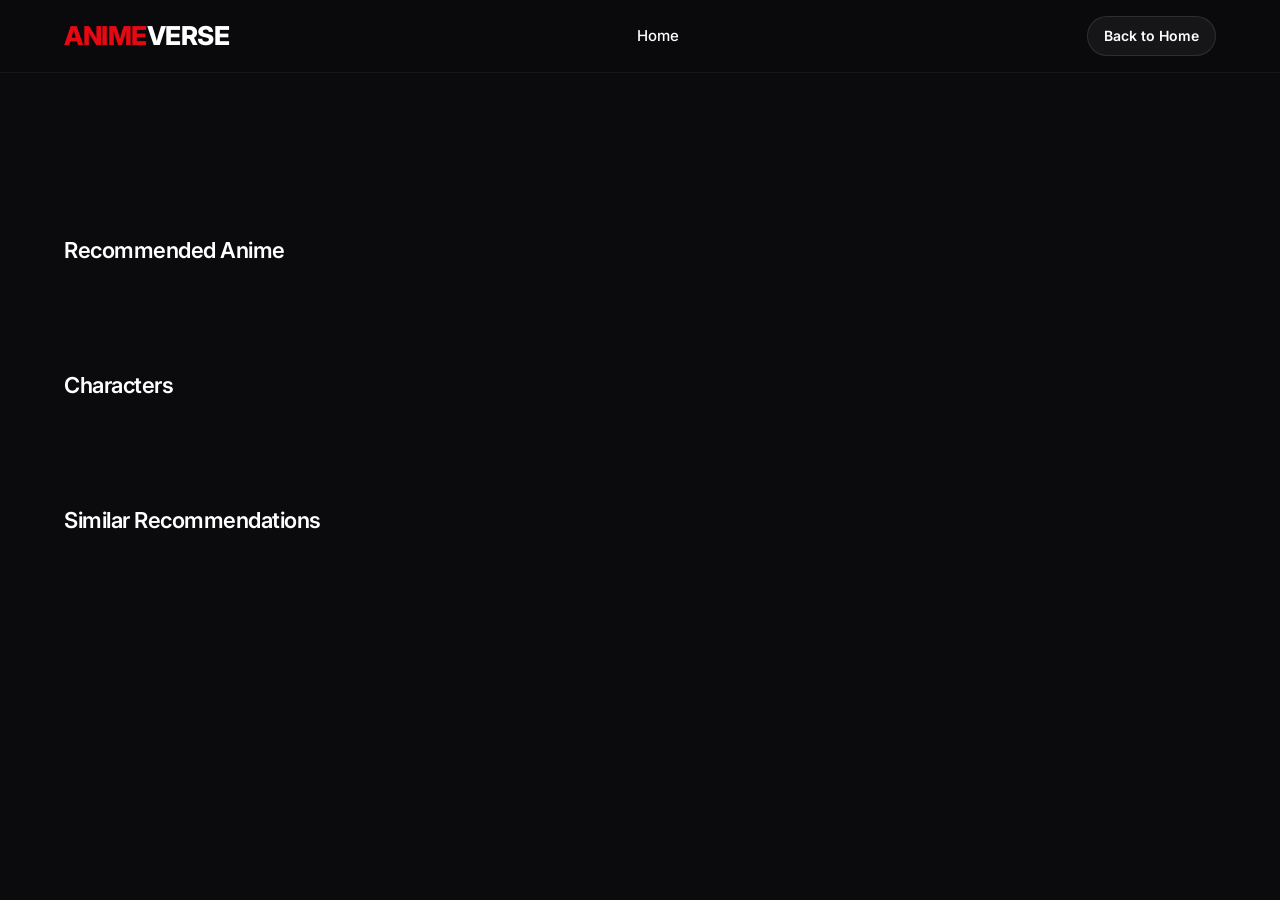
<file: anime.html>
<!DOCTYPE html>
<html lang="en">
<head>
  <meta charset="UTF-8">
  <meta name="viewport" content="width=device-width, initial-scale=1.0">
  <title>Anime Details - AnimeVerse</title>
    <link rel="icon" type="image/png" href="icon-192.png">
  <link rel="stylesheet" href="style.css">

    <!-- SEO & Open Graph Tags -->
    <meta name="description" content="AnimeVerse - The Ultimate Anime Streaming & Tracking Platform. Track, discover, and watch your favorite Anime, Movies, and TV Series.">
    <meta name="keywords" content="Anime, Streaming, Tracking, Manga, Movies, TV Series, AnimeVerse">
    <meta property="og:title" content="AnimeVerse">
    <meta property="og:description" content="The Ultimate Anime Tracking Platform.">
    <meta property="og:image" content="https://animeverse-4c635.web.app/icon-512.png">
    <meta property="og:url" content="https://animeverse-4c635.web.app">
    <meta name="twitter:card" content="summary_large_image">

</head>
<body>

<nav>
    <h1>Anime<span>Verse</span></h1>
    <ul>
        <li><a href="index.html">Home</a></li>
    </ul>
    <div class="nav-actions">
        <a href="index.html" class="btn-secondary" style="padding: 8px 16px; font-size: 14px;">Back to Home</a>
    </div>
</nav>

<div id="animeDetails" class="details-container">
    <!-- Populated by anime.js -->
</div>

<h2 class="section-title">Recommended Anime</h2>
<div id="recommendContainer" class="anime-container">
    <!-- Populated by anime.js -->
</div>

<h2 class="section-title">Characters</h2>
<div id="characterContainer" class="anime-container">
    <!-- Populated by anime.js -->
</div>

<h2 class="section-title">Similar Recommendations</h2>
<div id="recommendationContainer" class="anime-container">
    <!-- Populated by anime.js -->
</div>

<script src="anime.js"></script>
</body>
</html>
</file>
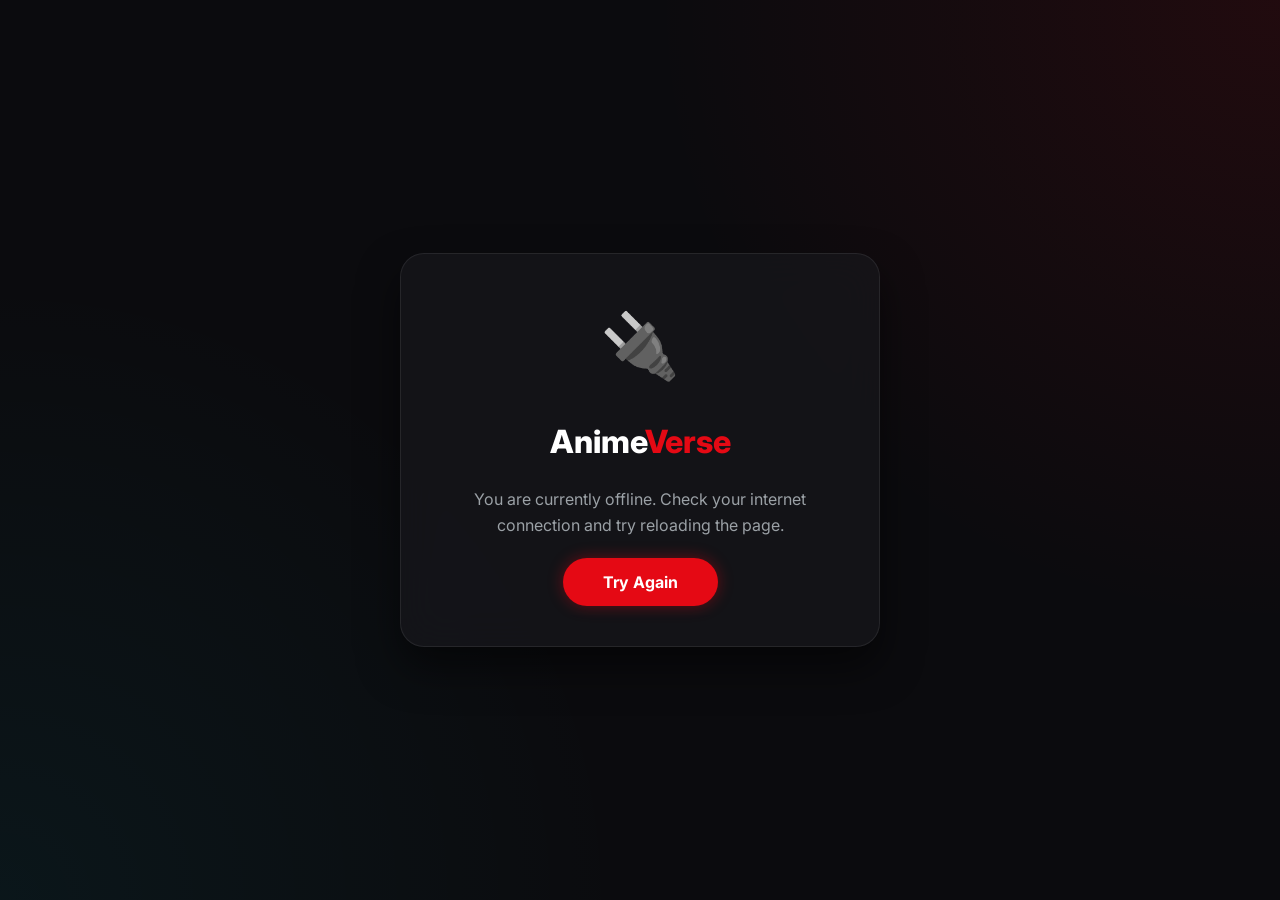
<file: offline.html>
<!DOCTYPE html>
<html lang="en">
<head>
    <meta charset="UTF-8">
    <meta name="viewport" content="width=device-width, initial-scale=1.0">
    <title>Offline - AnimeVerse</title>
    <link rel="icon" type="image/png" href="icon-192.png">
    <link rel="stylesheet" href="style.css">
    <style>
        .offline-container {
            display: flex;
            flex-direction: column;
            align-items: center;
            justify-content: center;
            min-height: 100vh;
            background: radial-gradient(circle at top right, rgba(229, 9, 20, 0.1) 0%, transparent 40%),
                        radial-gradient(circle at bottom left, rgba(0, 229, 255, 0.05) 0%, transparent 40%),
                        #0b0b0e;
            color: white;
            text-align: center;
            padding: 20px;
        }
        .offline-card {
            max-width: 480px;
            padding: 40px 30px;
            background: rgba(25, 25, 30, 0.6);
            backdrop-filter: blur(20px);
            -webkit-backdrop-filter: blur(20px);
            border-radius: 24px;
            border: 1px solid rgba(255, 255, 255, 0.08);
            box-shadow: 0 20px 40px rgba(0, 0, 0, 0.5);
            display: flex;
            flex-direction: column;
            align-items: center;
            gap: 20px;
        }
        .offline-icon {
            font-size: 64px;
            animation: float 3s ease-in-out infinite;
        }
        @keyframes float {
            0%, 100% { transform: translateY(0); }
            50% { transform: translateY(-10px); }
        }
        .offline-card h1 {
            font-size: 32px;
            font-weight: 800;
            margin: 0;
        }
        .offline-card h1 span {
            color: #e50914;
        }
        .offline-card p {
            font-size: 16px;
            color: var(--text-muted);
            line-height: 1.6;
            margin: 0;
        }
        .retry-btn {
            background: #e50914;
            color: white;
            border: none;
            padding: 14px 40px;
            border-radius: 30px;
            font-size: 16px;
            font-weight: 700;
            cursor: pointer;
            box-shadow: 0 0 15px rgba(229, 9, 20, 0.4);
            transition: var(--transition);
        }
        .retry-btn:hover {
            transform: scale(1.05);
            background: var(--accent-hover);
            box-shadow: 0 0 25px rgba(229, 9, 20, 0.6);
        }
    </style>

    <!-- SEO & Open Graph Tags -->
    <meta name="description" content="AnimeVerse - The Ultimate Anime Streaming & Tracking Platform. Track, discover, and watch your favorite Anime, Movies, and TV Series.">
    <meta name="keywords" content="Anime, Streaming, Tracking, Manga, Movies, TV Series, AnimeVerse">
    <meta property="og:title" content="AnimeVerse">
    <meta property="og:description" content="The Ultimate Anime Tracking Platform.">
    <meta property="og:image" content="https://animeverse-4c635.web.app/icon-512.png">
    <meta property="og:url" content="https://animeverse-4c635.web.app">
    <meta name="twitter:card" content="summary_large_image">

</head>
<body>

    <div class="offline-container">
        <div class="offline-card">
            <div class="offline-icon">🔌</div>
            <h1>Anime<span>Verse</span></h1>
            <p>You are currently offline. Check your internet connection and try reloading the page.</p>
            <button class="retry-btn" onclick="window.location.reload()">Try Again</button>
        </div>
    </div>

</body>
</html>
</file>
<file: style.css>
@import url('https://fonts.googleapis.com/css2?family=Inter:wght@300;400;500;600;700&display=swap');

:root {
    --bg-main: #0B0B0E;
    --bg-card: #15151A;
    --bg-nav: rgba(11, 11, 14, 0.85);

    --accent: #E50914;
    --accent-hover: #ff1c2a;
    --secondary: #00E5FF;

    --text-main: #FFFFFF;
    --text-muted: #9BA1A6;

    --radius-sm: 8px;
    --radius-md: 16px;
    --radius-lg: 24px;

    --transition: all 0.3s cubic-bezier(0.25, 0.8, 0.25, 1);
    --shadow: 0 10px 30px rgba(0, 0, 0, 0.5);
    --shadow-hover: 0 15px 40px rgba(229, 9, 20, 0.25);
}

* {
    margin: 0;
    padding: 0;
    box-sizing: border-box;
    font-family: 'Inter', sans-serif;
}

body {
    background-color: var(--bg-main);
    color: var(--text-main);
    min-height: 100vh;
    overflow-x: hidden;
    line-height: 1.6;
}

/* NAVBAR */
nav {
    position: sticky;
    top: 0;
    z-index: 100;
    background: var(--bg-nav);
    backdrop-filter: blur(20px);
    -webkit-backdrop-filter: blur(20px);
    padding: 15px 5%;
    display: flex;
    justify-content: space-between;
    align-items: center;
    border-bottom: 1px solid rgba(255, 255, 255, 0.05);
}

nav h1 {
    color: var(--accent);
    font-size: 26px;
    font-weight: 800;
    letter-spacing: -0.5px;
    text-transform: uppercase;
    cursor: pointer;
    transition: var(--transition);
}

nav h1 span {
    color: var(--text-main);
}

nav ul {
    display: flex;
    list-style: none;
    gap: 30px;
}

nav li,
nav a {
    color: var(--text-muted);
    font-weight: 500;
    cursor: pointer;
    transition: var(--transition);
    text-decoration: none;
    font-size: 15px;
}

nav li:hover,
nav a:hover {
    color: var(--text-main);
}

/* SEARCH & MIC */
.nav-actions {
    display: flex;
    align-items: center;
    gap: 20px;
}

.search-box {
    position: relative;
    display: flex;
    align-items: center;
    gap: 10px;
}

#search {
    padding: 10px 20px;
    width: 250px;
    border: 1px solid rgba(255, 255, 255, 0.1);
    border-radius: 30px;
    background: rgba(255, 255, 255, 0.03);
    color: var(--text-main);
    outline: none;
    transition: var(--transition);
    font-size: 14px;
}

#search:focus {
    background: rgba(255, 255, 255, 0.08);
    border-color: var(--text-muted);
    width: 300px;
}

#voiceBtn {
    background: rgba(255, 255, 255, 0.05);
    border: none;
    color: white;
    width: 40px;
    height: 40px;
    border-radius: 50%;
    cursor: pointer;
    transition: var(--transition);
    display: flex;
    align-items: center;
    justify-content: center;
    font-size: 16px;
}

#voiceBtn:hover {
    background: var(--accent);
    box-shadow: 0 0 15px rgba(229, 9, 20, 0.5);
}

/* SEARCH RESULTS */
.search-results {
    position: absolute;
    top: 50px;
    left: 0;
    width: 100%;
    background: var(--bg-card);
    border-radius: var(--radius-md);
    border: 1px solid rgba(255, 255, 255, 0.05);
    overflow: hidden;
    z-index: 1000;
    box-shadow: var(--shadow);
}

.search-item {
    padding: 10px 15px;
    display: flex;
    align-items: center;
    gap: 15px;
    cursor: pointer;
    transition: background 0.2s;
    border-bottom: 1px solid rgba(255, 255, 255, 0.02);
}

.search-item:hover {
    background: rgba(255, 255, 255, 0.05);
}

.search-item img {
    width: 40px;
    height: 55px;
    object-fit: cover;
    border-radius: var(--radius-sm);
}

.search-item p {
    font-size: 14px;
    font-weight: 500;
    color: var(--text-main);
}

/* HERO BANNER */
.banner {
    height: 70vh;
    min-height: 500px;
    background-size: cover;
    background-position: center;
    position: relative;
    display: flex;
    align-items: flex-end;
    padding: 60px 5%;
    transition: opacity 0.5s ease-in-out, background-image 0.5s ease-in-out;
}

.banner.fading {
    opacity: 0;
}

.banner::before {
    content: '';
    position: absolute;
    top: 0;
    left: 0;
    right: 0;
    bottom: 0;
    background: linear-gradient(0deg, var(--bg-main) 0%, rgba(11, 11, 14, 0.3) 50%, rgba(11, 11, 14, 0.7) 100%);
    z-index: 2;
}

.banner-overlay {
    position: relative;
    z-index: 10;
    max-width: 800px;
    animation: fadeUp 1s ease;
    transition: opacity 0.5s ease-in-out, transform 0.5s ease-in-out;
}

.banner.fading .banner-overlay {
    opacity: 0;
    transform: translateY(15px);
}

.banner-overlay h2 {
    font-size: 56px;
    font-weight: 800;
    margin-bottom: 15px;
    line-height: 1.1;
    letter-spacing: -1px;
    text-shadow: 2px 2px 10px rgba(0, 0, 0, 0.8);
}

.banner-overlay p {
    color: var(--text-muted);
    font-size: 16px;
    line-height: 1.6;
    margin-bottom: 30px;
    text-shadow: 1px 1px 5px rgba(0, 0, 0, 0.8);
    display: -webkit-box;
    -webkit-line-clamp: 3;
    line-clamp: 3;
    -webkit-box-orient: vertical;
    overflow: hidden;
}

.banner-buttons {
    display: flex;
    gap: 15px;
    flex-wrap: wrap;
}

/* CLEAN NETFLIX STYLE LAYOUT */

.page-layout{
    width:100%;
    padding:0;
    margin:0;
}

.sidebar{
    display:none;
}

.main-content{
    width:100%;
    padding:0;
}

.main-content .section-title {
    padding-left: 0;
    padding-right: 0;
}

.main-content .anime-container {
    padding-left: 0;
    padding-right: 0;
}

.cast-section {
    padding: 20px;
}

.cast-grid {
    display: flex;
    gap: 15px;
    overflow-x: auto;
    padding: 10px 0;
}

.cast-card {
    background: #1e1e1e;
    padding: 12px;
    border-radius: 8px;
    min-width: 150px;
    text-align: center;
}

.cast-card img {
    width: 120px;
    height: 120px;
    object-fit: cover;
    border-radius: 50%;
}

.cast-card h4 {
    margin-top: 8px;
}

.cast-card p {
    opacity: 0.8;
    font-size: 14px;
}

#animeCharacters {
    display: flex;
    gap: 15px;
    overflow-x: auto;
    padding: 10px;
}

.character-card {
    min-width: 180px;
    text-align: center;
}

.character-card img {
    width: 120px;
    height: 170px;
    object-fit: cover;
    border-radius: 10px;
}

.similar-section {
    margin-top: 30px;
}

#similarContainer {
    display: flex;
    gap: 15px;
    overflow-x: auto;
    padding: 10px;
}

/* SIDEBAR STYLES */
.sidebar-section {
    background: var(--bg-card);
    border-radius: var(--radius-md);
    padding: 20px;
    border: 1px solid rgba(255, 255, 255, 0.03);
}

.sidebar-title {
    font-size: 16px;
    font-weight: 700;
    margin-bottom: 15px;
    color: var(--text-main);
    border-bottom: 1px solid rgba(255, 255, 255, 0.05);
    padding-bottom: 10px;
}

.sidebar-list {
    display: flex;
    flex-direction: column;
    gap: 15px;
}

.sidebar-item {
    display: flex;
    gap: 12px;
    align-items: center;
    cursor: pointer;
    transition: var(--transition);
    padding: 8px;
    border-radius: var(--radius-sm);
    background: rgba(255, 255, 255, 0.01);
    border: 1px solid rgba(255, 255, 255, 0.02);
}

.sidebar-item:hover {
    background: rgba(255, 255, 255, 0.05);
    transform: translateX(5px);
    border-color: rgba(255, 255, 255, 0.1);
}

.sidebar-item img {
    width: 50px;
    height: 70px;
    object-fit: cover;
    border-radius: 6px;
}

.sidebar-item-info {
    flex: 1;
    display: flex;
    flex-direction: column;
    gap: 4px;
}

.sidebar-item-info h4 {
    font-size: 13px;
    font-weight: 600;
    color: var(--text-main);
    display: -webkit-box;
    -webkit-line-clamp: 2;
    line-clamp: 2;
    -webkit-box-orient: vertical;
    overflow: hidden;
}

/* SECTION TITLES */
h2.section-title {
    padding: 40px 5% 20px;
    font-size: 22px;
    font-weight: 600;
    color: var(--text-main);
    letter-spacing: -0.5px;
}

/* ANIME CARDS GRID */
.anime-container {
    display: grid;
    grid-template-columns: repeat(auto-fill, minmax(220px, 1fr));
    gap: 25px;
    padding: 0 5% 40px;
}

.card {
    background: var(--bg-card);
    border-radius: var(--radius-md);
    overflow: hidden;
    cursor: pointer;
    transition: var(--transition);
    border: 1px solid rgba(255, 255, 255, 0.03);
    position: relative;
}

.card:hover {
    transform: translateY(-8px);
    box-shadow: var(--shadow-hover);
    border-color: rgba(229, 9, 20, 0.2);
}

.card img {
    width: 100%;
    aspect-ratio: 2 / 3;
    height: auto;
    object-fit: cover;
    transition: var(--transition);
}

.card:hover img {
    transform: scale(1.05);
}

.card-content {
    padding: 16px;
    background: var(--bg-card);
    position: relative;
    z-index: 2;
}

.card-content h3 {
    font-size: 15px;
    font-weight: 600;
    margin-bottom: 6px;
    white-space: nowrap;
    overflow: hidden;
    text-overflow: ellipsis;
}

.card-meta {
    display: flex;
    justify-content: space-between;
    align-items: center;
}

.rating {
    color: #ffc107;
    font-size: 13px;
    font-weight: 600;
    display: flex;
    align-items: center;
    gap: 4px;
}

/* BUTTONS */
.btn-primary {
    background: var(--accent);
    color: white;
    border: none;
    padding: 12px 28px;
    font-size: 15px;
    font-weight: 600;
    border-radius: 30px;
    cursor: pointer;
    transition: var(--transition);
    text-decoration: none;
    display: inline-flex;
    align-items: center;
    justify-content: center;
    gap: 8px;
}

.btn-primary:hover {
    background: var(--accent-hover);
    box-shadow: 0 5px 20px rgba(229, 9, 20, 0.4);
    transform: translateY(-2px);
}

.btn-secondary {
    background: rgba(255, 255, 255, 0.05);
    color: white;
    border: 1px solid rgba(255, 255, 255, 0.1);
    padding: 12px 28px;
    font-size: 15px;
    font-weight: 600;
    border-radius: 30px;
    cursor: pointer;
    transition: var(--transition);
    text-decoration: none;
    display: inline-flex;
    align-items: center;
    justify-content: center;
    gap: 8px;
}

.btn-secondary:hover {
    background: rgba(255, 255, 255, 0.1);
    transform: translateY(-2px);
}

.center-container {
    text-align: center;
    padding: 20px 5% 60px;
}

/* LOGIN BOX */
.login-container {
    min-height: calc(100vh - 80px);
    display: flex;
    align-items: center;
    justify-content: center;
    background: linear-gradient(rgba(11, 11, 14, 0.45), rgba(11, 11, 14, 0.65)), url('login-bg.jpg') no-repeat center center/cover;
}

.login-box {
    width: 100%;
    max-width: 420px;
    padding: 40px;
    background: rgba(25, 25, 30, 0.6);
    backdrop-filter: blur(20px);
    -webkit-backdrop-filter: blur(20px);
    border: 1px solid rgba(255, 255, 255, 0.05);
    border-radius: var(--radius-lg);
    box-shadow: 0 20px 40px rgba(0, 0, 0, 0.6);
    display: flex;
    flex-direction: column;
    gap: 20px;
    animation: fadeUp 0.6s ease;
}

.login-box h1 {
    text-align: center;
    color: var(--accent);
    font-size: 32px;
    font-weight: 800;
    margin-bottom: 10px;
}

.login-box h1 span {
    color: var(--text-main);
}

.login-box input {
    padding: 16px;
    background: rgba(0, 0, 0, 0.4);
    border: 1px solid rgba(255, 255, 255, 0.08);
    border-radius: var(--radius-sm);
    color: white;
    font-size: 15px;
    outline: none;
    transition: var(--transition);
}

.login-box input:focus {
    border-color: var(--accent);
    box-shadow: inset 0 0 0 1px var(--accent);
}

.login-btn-group {
    display: flex;
    flex-direction: column;
    gap: 12px;
    margin-top: 10px;
}

.login-box button {
    width: 100%;
}

/* ANIME DETAILS PAGE */
.details-container {
    padding: 60px 5%;
}

.details-hero {
    display: flex;
    gap: 50px;
    background: var(--bg-card);
    padding: 40px;
    border-radius: var(--radius-lg);
    border: 1px solid rgba(255, 255, 255, 0.03);
    box-shadow: var(--shadow);
    align-items: flex-start;
}

.details-hero img {
    width: 320px;
    border-radius: var(--radius-md);
    box-shadow: 0 15px 35px rgba(0, 0, 0, 0.6);
    object-fit: cover;
    flex-shrink: 0;
}

.details-info {
    flex: 1;
    display: flex;
    flex-direction: column;
    gap: 20px;
}

.details-info h1 {
    font-size: 42px;
    font-weight: 800;
    line-height: 1.1;
    letter-spacing: -1px;
}

.details-meta {
    display: flex;
    gap: 15px;
    align-items: center;
    flex-wrap: wrap;
}

.badge {
    background: rgba(255, 255, 255, 0.05);
    padding: 6px 14px;
    border-radius: 30px;
    font-size: 13px;
    font-weight: 600;
    border: 1px solid rgba(255, 255, 255, 0.05);
}

.badge.score {
    background: rgba(255, 193, 7, 0.1);
    color: #ffc107;
    border-color: rgba(255, 193, 7, 0.2);
}

.badge.status {
    background: rgba(0, 229, 255, 0.1);
    color: var(--secondary);
    border-color: rgba(0, 229, 255, 0.2);
}

.details-info p.synopsis {
    color: var(--text-muted);
    line-height: 1.8;
    font-size: 15px;
}

.details-actions {
    display: flex;
    gap: 15px;
    margin-top: 10px;
}

/* WATCH PAGE */
.watch-container {
    padding: 40px 5%;
    max-width: 1400px;
    margin: 0 auto;
}

.player-wrapper {
    width: 95%;
    max-width: 1400px;
    height: 75vh;
    margin: 40px auto;
    border-radius: 24px;
    overflow: hidden;
    background: #000;
    box-shadow: 0 0 40px rgba(229, 9, 20, 0.25);
    border: 1px solid rgba(255, 255, 255, 0.08);
}

.player-wrapper iframe {
    width: 100%;
    height: 100%;
    border: none;
}

.episode-section-title {
    font-size: 20px;
    margin-bottom: 20px;
    font-weight: 600;
}

.episode-grid {
    display: grid;
    grid-template-columns: repeat(auto-fill, minmax(130px, 1fr));
    gap: 15px;
    background: var(--bg-card);
    padding: 30px;
    border-radius: var(--radius-md);
    border: 1px solid rgba(255, 255, 255, 0.03);
}

.episode-btn {
    background: rgba(255, 255, 255, 0.03);
    color: var(--text-muted);
    border: 1px solid rgba(255, 255, 255, 0.08);
    padding: 14px;
    border-radius: var(--radius-sm);
    cursor: pointer;
    font-weight: 500;
    font-size: 14px;
    transition: var(--transition);
}

.episode-btn:hover,
.episode-btn.active {
    background: var(--accent);
    color: white;
    border-color: var(--accent);
    box-shadow: 0 5px 15px rgba(229, 9, 20, 0.3);
    transform: translateY(-2px);
}

.episodes-section {
    margin-top: 30px;
}

.episode-card {
    background: #161616;
    margin: 10px 0;
    padding: 15px;
    border-radius: 10px;
    cursor: pointer;
}

.episode-card:hover {
    transform: translateY(-2px);
}

/* ANIMATIONS */
@keyframes fadeUp {
    from {
        opacity: 0;
        transform: translateY(30px);
    }

    to {
        opacity: 1;
        transform: translateY(0);
    }
}

/* RESPONSIVE DESIGN */
@media (max-width: 1024px) {
    .banner-overlay h2 {
        font-size: 48px;
    }

    .page-layout {
        flex-direction: column-reverse;
    }

    .sidebar {
        width: 100%;
        position: static;
        flex-direction: row;
        flex-wrap: wrap;
    }

    .sidebar-section {
        flex: 1;
        min-width: 300px;
        margin-top: 0 !important;
    }
}

@media (max-width: 768px) {
    nav {
        flex-direction: column;
        gap: 20px;
        padding: 20px;
    }

    nav ul {
        width: 100%;
        justify-content: center;
        gap: 20px;
    }

    .nav-actions {
        width: 100%;
        justify-content: center;
    }

    #search {
        width: 100%;
    }

    #search:focus {
        width: 100%;
    }

    .banner {
        padding: 40px 5%;
        height: 60vh;
    }

    .banner-overlay h2 {
        font-size: 36px;
    }

    .details-hero {
        flex-direction: column;
        align-items: center;
        text-align: center;
        padding: 30px 20px;
    }

    .details-meta {
        justify-content: center;
    }

    .details-actions {
        justify-content: center;
        flex-direction: column;
    }

    .details-actions button {
        width: 100%;
    }

    .anime-container {
        grid-template-columns: repeat(auto-fill, minmax(160px, 1fr));
        gap: 15px;
    }

    .card img {
        height: 240px;
    }
}

/* ========================================= */
/* FUTURISTIC ANTI-GRAVITY CHATBOT UI        */
/* ========================================= */

.chat-overlay {
    position: fixed;
    top: 0;
    left: 0;
    width: 100vw;
    height: 100vh;
    background: rgba(0, 0, 0, 0.4);
    backdrop-filter: blur(8px);
    -webkit-backdrop-filter: blur(8px);
    z-index: 998;
    opacity: 1;
    transition: opacity 0.4s ease;
}

.chat-overlay.hidden {
    opacity: 0;
    pointer-events: none;
}

.chat-toggle {
    position: fixed;
    bottom: 30px;
    right: 30px;
    width: 65px;
    height: 65px;
    background: linear-gradient(135deg, #ff0055, #e50914);
    color: white;
    display: flex;
    align-items: center;
    justify-content: center;
    border-radius: 50%;
    cursor: pointer;
    box-shadow: 0 0 20px rgba(229, 9, 20, 0.5), inset 0 0 10px rgba(255, 255, 255, 0.2);
    z-index: 1000;
    transition: all 0.3s cubic-bezier(0.25, 0.8, 0.25, 1);
    animation: floating 3s ease-in-out infinite;
}

/* No-trailer placeholder */
.no-trailer {

    width: 100%;

    height: 100%;

    display: flex;

    flex-direction: column;

    justify-content: center;

    align-items: center;

    background: #111;

    color: white;

    text-align: center;

}

.no-trailer h2 {

    font-size: 40px;

    margin-bottom: 10px;

}

.no-trailer p {

    color: #aaa;

    font-size: 18px;

}

.chat-toggle:hover {
    transform: scale(1.1);
    box-shadow: 0 0 30px rgba(229, 9, 20, 0.8), inset 0 0 15px rgba(255, 255, 255, 0.4);
    animation-play-state: paused;
}

@keyframes floating {
    0% {
        transform: translateY(0px);
    }

    50% {
        transform: translateY(-10px);
    }

    100% {
        transform: translateY(0px);
    }
}

.chatbot {
    position: fixed;
    bottom: 110px;
    right: 30px;
    width: 350px;
    height: 500px;
    background: rgba(15, 15, 20, 0.7);
    backdrop-filter: blur(20px);
    -webkit-backdrop-filter: blur(20px);
    border: 1px solid rgba(255, 255, 255, 0.1);
    border-radius: 24px;
    overflow: hidden;
    box-shadow: 0 15px 35px rgba(0, 0, 0, 0.5), 0 0 20px rgba(229, 9, 20, 0.2);
    display: flex;
    flex-direction: column;
    z-index: 1000;
    opacity: 1;
    transform: scale(1) translateY(0);
    transform-origin: bottom right;
    transition: all 0.4s cubic-bezier(0.175, 0.885, 0.32, 1.275);
}

.chatbot.hidden {
    opacity: 0;
    transform: scale(0.8) translateY(20px);
    pointer-events: none;
}

.chat-header {
    background: rgba(0, 0, 0, 0.4);
    border-bottom: 1px solid rgba(255, 255, 255, 0.05);
    color: white;
    padding: 16px 20px;
    display: flex;
    justify-content: space-between;
    align-items: center;
    font-weight: 600;
    font-size: 16px;
    letter-spacing: 0.5px;
}

.chat-header-info {
    display: flex;
    align-items: center;
    gap: 8px;
}

.status-dot {
    width: 8px;
    height: 8px;
    background: #00ff88;
    border-radius: 50%;
    box-shadow: 0 0 8px #00ff88;
    animation: pulse 2s infinite;
}

@keyframes pulse {
    0% {
        box-shadow: 0 0 0 0 rgba(0, 255, 136, 0.7);
    }

    70% {
        box-shadow: 0 0 0 6px rgba(0, 255, 136, 0);
    }

    100% {
        box-shadow: 0 0 0 0 rgba(0, 255, 136, 0);
    }
}

.close-icon {
    cursor: pointer;
    opacity: 0.7;
    transition: 0.2s;
    display: flex;
    align-items: center;
}

.close-icon:hover {
    opacity: 1;
    color: #ff4757;
    transform: rotate(90deg);
}

.chat-box {
    flex: 1;
    overflow-y: auto;
    padding: 20px;
    display: flex;
    flex-direction: column;
    gap: 15px;
    scroll-behavior: smooth;
}

.chat-box::-webkit-scrollbar {
    width: 6px;
}

.chat-box::-webkit-scrollbar-thumb {
    background: rgba(255, 255, 255, 0.1);
    border-radius: 10px;
}

.message {
    max-width: 80%;
    padding: 12px 16px;
    font-size: 14px;
    line-height: 1.5;
    animation: fadeInMsg 0.3s ease-out forwards;
    opacity: 0;
    transform: translateY(10px);
}

@keyframes fadeInMsg {
    to {
        opacity: 1;
        transform: translateY(0);
    }
}

.ai-message {
    background: rgba(40, 40, 45, 0.8);
    color: #f1f1f1;
    border-radius: 18px 18px 18px 4px;
    align-self: flex-start;
    border: 1px solid rgba(255, 255, 255, 0.05);
}

.user-message {
    background: linear-gradient(135deg, #e50914, #b20710);
    color: white;
    border-radius: 18px 18px 4px 18px;
    align-self: flex-end;
    box-shadow: 0 4px 15px rgba(229, 9, 20, 0.3);
}

.chat-input-area {
    display: flex;
    padding: 15px;
    background: rgba(0, 0, 0, 0.3);
    border-top: 1px solid rgba(255, 255, 255, 0.05);
    gap: 10px;
    align-items: center;
}

#chatInput {
    flex: 1;
    padding: 12px 16px;
    border: none;
    background: rgba(255, 255, 255, 0.05);
    color: white;
    border-radius: 20px;
    font-size: 14px;
    outline: none;
    transition: 0.3s;
}

#chatInput:focus {
    background: rgba(255, 255, 255, 0.1);
    box-shadow: inset 0 0 5px rgba(255, 255, 255, 0.1);
}

#chatInput::placeholder {
    color: rgba(255, 255, 255, 0.4);
}

.chat-btn {
    background: transparent;
    color: #e50914;
    border: none;
    cursor: pointer;
    display: flex;
    align-items: center;
    justify-content: center;
    padding: 10px;
    border-radius: 50%;
    transition: 0.3s;
}

.chat-btn:hover {
    background: rgba(229, 9, 20, 0.2);
    transform: scale(1.1) rotate(-10deg);
}

.typing-indicator {
    display: flex;
    gap: 5px;
    padding: 15px 20px;
    background: rgba(40, 40, 45, 0.8);
    border-radius: 18px 18px 18px 4px;
    align-self: flex-start;
    width: fit-content;
}

.typing-dot {
    width: 6px;
    height: 6px;
    background: #bbb;
    border-radius: 50%;
    animation: typingBounce 1.4s infinite ease-in-out both;
}

.typing-dot:nth-child(1) {
    animation-delay: -0.32s;
}

.typing-dot:nth-child(2) {
    animation-delay: -0.16s;
}

@keyframes typingBounce {

    0%,
    80%,
    100% {
        transform: scale(0);
    }

    40% {
        transform: scale(1);
    }
}

@media (max-width: 480px) {
    .chatbot {
        width: calc(100vw - 40px);
        right: 20px;
        bottom: 100px;
        height: 60vh;
    }
}
html{

    scroll-behavior:smooth;
}
nav ul li a{

    text-decoration:none;

    color:white;

    transition:0.3s;
}

nav ul li a:hover{

    color:#e50914;
}

.back-link {
    position: fixed;
    top: 20px;
    left: 20px;
    z-index: 999;
    background: var(--accent);
    color: white;
    text-decoration: none;
    padding: 10px 14px;
    border-radius: 10px;
    font-size: 15px;
    font-weight: 700;
    cursor: pointer;
    transition: transform 0.2s, background 0.2s;
    box-shadow: 0 0 15px rgba(229,9,20,0.5);
}

.back-link:hover {
    transform: scale(1.05);
    background: var(--accent-hover);
}

.info-section {

    width: 95%;

    max-width: 1400px;

    margin: 40px auto;

    display: flex;

    gap: 40px;

    color: white;

}

.info-left img {

    width: 280px;

    border-radius: 20px;

    box-shadow:
    0 0 30px rgba(0,0,0,0.5);

}

.info-right {

    flex: 1;

}

.info-right h1 {

    font-size: 52px;

    margin-bottom: 20px;

}

.meta-row {

    display: flex;

    gap: 20px;

    margin-bottom: 20px;

    color: #bbb;

    font-size: 18px;

}

#detailsDescription {

    line-height: 1.8;

    color: #ddd;

    font-size: 17px;

    margin-bottom: 25px;

}

.genres {

    display: flex;

    flex-wrap: wrap;

    gap: 10px;

    margin-bottom: 30px;

}

.genres span {

    background: #1f1f1f;

    padding: 8px 18px;

    border-radius: 30px;

    font-size: 14px;

}

.cast-section h3 {

    margin-bottom: 15px;

}

.cast-grid {

    display: flex;

    gap: 15px;

    flex-wrap: wrap;

}

.cast-card, .character-card {

    background: #181818;

    padding: 12px;

    border-radius: 16px;

    width: 140px;

    text-align: center;
    
    transition: var(--transition);

}

.cast-card:hover, .character-card:hover {
    transform: translateY(-5px);
    box-shadow: 0 5px 15px rgba(0, 0, 0, 0.4);
}

.cast-card img, .character-card img {

    width: 100%;

    height: 170px;

    object-fit: cover;

    border-radius: 12px;

    margin-bottom: 10px;

}

.cast-card p, .character-card p {

    font-size: 14px;

}
.cast-card p:first-child, .character-card h4 {

    font-weight: 600;

    color: white;

}
.character-card p {
    font-size: 12px;
    color: var(--text-muted);
}
.character-card small {
    font-size: 11px;
    color: var(--text-muted);
    opacity: 0.8;
}

/* Action buttons in details info section */
.action-buttons{
    display:flex;
    gap:15px;
    margin-top:25px;
}

.play-btn{
    background:#e50914;
    color:white;
    border:none;
    padding:14px 30px;
    border-radius:30px;
    cursor:pointer;
    font-weight:bold;
}

.episode-btn{
    background:#222;
    color:white;
    border:none;
    padding:14px 30px;
    border-radius:30px;
    cursor:pointer;
}

/* PROFILE DROPDOWN */
.profile-dropdown {
    position: relative;
    cursor: pointer;
    display: flex;
    align-items: center;
}

.nav-avatar {
    width: 40px;
    height: 40px;
    border-radius: 50%;
    object-fit: cover;
    border: 2px solid transparent;
    transition: var(--transition);
}

.profile-dropdown:hover .nav-avatar {
    border-color: var(--accent);
}

.dropdown-menu {
    position: absolute;
    top: 55px;
    right: 0;
    width: 180px;
    background: var(--bg-card);
    border: 1px solid rgba(255, 255, 255, 0.05);
    border-radius: var(--radius-sm);
    box-shadow: 0 10px 30px rgba(0, 0, 0, 0.5);
    display: flex;
    flex-direction: column;
    padding: 10px;
    z-index: 1000;
    transition: opacity 0.2s, transform 0.2s;
    transform-origin: top right;
}

.dropdown-menu.hidden {
    opacity: 0;
    transform: scale(0.95);
    pointer-events: none;
}

.dropdown-menu a {
    color: var(--text-main);
    padding: 10px 15px;
    text-decoration: none;
    font-size: 14px;
    font-weight: 500;
    border-radius: 4px;
    transition: var(--transition);
}

.dropdown-menu a:hover {
    background: rgba(255, 255, 255, 0.05);
    color: var(--accent);
}

.dropdown-menu .divider {
    height: 1px;
    background: rgba(255, 255, 255, 0.05);
    margin: 8px 0;
}

/* UTILITY */
.hidden { display: none !important; }

/* TYPE BADGE on cards */
.type-badge {
    display: inline-block;
    font-size: 10px;
    font-weight: 700;
    letter-spacing: 0.8px;
    text-transform: uppercase;
    background: var(--accent);
    color: #fff;
    border-radius: 4px;
    padding: 2px 7px;
    margin-left: 6px;
    vertical-align: middle;
}

/* LAZY LOAD — blur-in effect */
img[loading="lazy"] {
    transition: filter 0.4s ease;
}
img[loading="lazy"].loaded,
img[loading="lazy"]:not([src=""]) {
    filter: none;
}

/* Ensure all card images maintain consistent aspect ratio */
.card img {
    width: 100%;
    aspect-ratio: 2 / 3;
    object-fit: cover;
    display: block;
    background: var(--bg-card);
}

/* SKELETON LOADER */
.skeleton {
    background: linear-gradient(90deg, #1a1a22 25%, #22222e 50%, #1a1a22 75%);
    background-size: 200% 100%;
    animation: skeleton-wave 1.5s infinite;
    border-radius: var(--radius-sm);
}

@keyframes skeleton-wave {
    0%   { background-position: 200% 0; }
    100% { background-position: -200% 0; }
}

/* RECOMMENDATION section titles */
#recommendedGenreLabel,
#becauseLabel,
#trendingGenreLabel {
    color: var(--text-muted);
    font-weight: 400;
}

/* PREMIUM BACK LINK STYLING */
.back-link {
    display: inline-flex;
    align-items: center;
    gap: 8px;
    color: var(--text-muted);
    text-decoration: none;
    font-weight: 600;
    font-size: 15px;
    transition: var(--transition);
    background: rgba(255, 255, 255, 0.05);
    padding: 10px 20px;
    border-radius: 30px;
    border: 1px solid rgba(255, 255, 255, 0.08);
    cursor: pointer;
    margin: 20px 0 0 5%;
}

.back-link:hover {
    color: var(--text-main);
    background: rgba(255, 255, 255, 0.1);
    transform: translateX(-3px);
    box-shadow: 0 5px 15px rgba(0, 0, 0, 0.2);
}

/* EPISODES SECTION & SEASON SELECT */
.episodes-header-row {
    display: flex;
    justify-content: space-between;
    align-items: center;
    margin-bottom: 24px;
    border-bottom: 1px solid rgba(255, 255, 255, 0.05);
    padding-bottom: 12px;
}

.season-select {
    background: var(--bg-card);
    color: var(--text-main);
    border: 1px solid rgba(255, 255, 255, 0.1);
    padding: 10px 20px;
    border-radius: 30px;
    font-size: 14px;
    font-weight: 600;
    outline: none;
    cursor: pointer;
    transition: var(--transition);
    appearance: none;
    -webkit-appearance: none;
    background-image: url("data:image/svg+xml;utf8,<svg fill='white' height='24' viewBox='0 0 24 24' width='24' xmlns='http://www.w3.org/2000/svg'><path d='M7 10l5 5 5-5z'/><path d='M0 0h24v24H0z' fill='none'/></svg>");
    background-repeat: no-repeat;
    background-position: right 12px center;
    padding-right: 36px;
}

.season-select:hover {
    border-color: var(--accent);
    box-shadow: 0 0 15px rgba(229, 9, 20, 0.2);
}

.season-select option {
    background: var(--bg-main);
    color: var(--text-main);
}

/* PREMIUM EPISODE CARD */
.episodes-section {
    padding: 40px 5%;
}

.episode-card {
    display: flex;
    justify-content: space-between;
    align-items: center;
    background: var(--bg-card);
    border: 1px solid rgba(255, 255, 255, 0.03);
    border-radius: var(--radius-sm);
    padding: 18px 24px;
    margin-bottom: 12px;
    cursor: pointer;
    transition: var(--transition);
}

.episode-card:hover {
    background: rgba(255, 255, 255, 0.02);
    border-color: var(--accent);
    transform: translateY(-2px);
    box-shadow: 0 5px 20px rgba(0, 0, 0, 0.4);
}

.ep-card-left {
    display: flex;
    align-items: center;
    gap: 16px;
}

.play-icon {
    color: var(--accent);
    font-size: 13px;
    transition: var(--transition);
}

.episode-card:hover .play-icon {
    transform: scale(1.2);
}

.ep-number {
    font-weight: 700;
    color: var(--accent);
    font-size: 15px;
    min-width: 90px;
}

.ep-title {
    font-size: 15px;
    color: var(--text-main);
    font-weight: 500;
}

.ep-date {
    font-size: 13px;
    color: var(--text-muted);
}

/* SKELETON LOADING EFFECTS */
.skeleton-card {
    background: var(--bg-card);
    border-radius: var(--radius-md);
    border: 1px solid rgba(255, 255, 255, 0.03);
    overflow: hidden;
    position: relative;
    height: 382px; /* Height matching standard card: img(320px) + content padding/height */
    display: flex;
    flex-direction: column;
}

.skeleton-thumbnail {
    width: 100%;
    height: 320px;
    background: linear-gradient(90deg, #15151a 25%, #22222b 50%, #15151a 75%);
    background-size: 200% 100%;
    animation: skeleton-loading 1.5s infinite ease-in-out;
}

.skeleton-details {
    padding: 16px;
    flex: 1;
    display: flex;
    flex-direction: column;
    gap: 8px;
    background: var(--bg-card);
}

.skeleton-title {
    width: 75%;
    height: 14px;
    border-radius: 4px;
    background: linear-gradient(90deg, #15151a 25%, #22222b 50%, #15151a 75%);
    background-size: 200% 100%;
    animation: skeleton-loading 1.5s infinite ease-in-out;
}

.skeleton-meta {
    width: 35%;
    height: 10px;
    border-radius: 4px;
    background: linear-gradient(90deg, #15151a 25%, #22222b 50%, #15151a 75%);
    background-size: 200% 100%;
    animation: skeleton-loading 1.5s infinite ease-in-out;
}

@keyframes skeleton-loading {
    0% {
        background-position: 200% 0;
    }
    100% {
        background-position: -200% 0;
    }
}

/* GENRE BROWSING PILLS */
.genre-bar {
    display: flex;
    gap: 12px;
    overflow-x: auto;
    padding: 30px 5% 10px;
    scrollbar-width: none; /* Hide scrollbar for Firefox */
}
.genre-bar::-webkit-scrollbar {
    display: none; /* Hide scrollbar for Chrome/Safari */
}
.genre-pill {
    padding: 10px 22px;
    background: rgba(255, 255, 255, 0.05);
    border: 1px solid rgba(255, 255, 255, 0.08);
    color: var(--text-main);
    border-radius: 25px;
    font-size: 14px;
    font-weight: 600;
    cursor: pointer;
    transition: var(--transition);
    white-space: nowrap;
}
.genre-pill:hover {
    background: rgba(255, 255, 255, 0.1);
    transform: translateY(-2px);
    border-color: rgba(255, 255, 255, 0.2);
}
.genre-pill.active {
    background: var(--accent);
    border-color: var(--accent);
    box-shadow: 0 4px 15px rgba(229, 9, 20, 0.4);
}

/* CAROUSEL WRAPPERS */
.carousel-wrapper {
    position: relative;
    width: 100%;
}
.carousel-container {
    display: flex !important;
    flex-wrap: nowrap !important;
    gap: 20px;
    overflow-x: auto !important;
    scroll-behavior: smooth;
    padding: 15px 5% 25px !important;
    scrollbar-width: none;
    grid-template-columns: none !important; /* Override standard grid container */
    cursor: grab;
    -webkit-overflow-scrolling: touch;
}
.carousel-container::-webkit-scrollbar {
    display: none;
}
.carousel-container .card, .carousel-container .skeleton-card {
    min-width: 220px;
    max-width: 220px;
    flex: 0 0 auto;
}

/* OVERLAY NAVIGATION BUTTONS */
.carousel-nav-btn {
    position: absolute;
    top: calc(50% - 22px); /* Center vertically relative to container height */
    width: 45px;
    height: 45px;
    border-radius: 50%;
    background: rgba(11, 11, 14, 0.85);
    border: 1px solid rgba(255, 255, 255, 0.08);
    color: var(--text-main);
    font-size: 16px;
    font-weight: bold;
    cursor: pointer;
    z-index: 10;
    display: flex;
    align-items: center;
    justify-content: center;
    transition: opacity 0.3s ease, transform 0.2s ease, background-color 0.2s ease, box-shadow 0.2s ease;
    box-shadow: 0 4px 10px rgba(0,0,0,0.5);
    backdrop-filter: blur(10px);
    -webkit-backdrop-filter: blur(10px);
    opacity: 0;
    pointer-events: none;
}
.carousel-nav-btn:hover {
    background: var(--accent);
    border-color: var(--accent);
    transform: scale(1.1);
    box-shadow: 0 4px 15px rgba(229, 9, 20, 0.4);
}
.carousel-nav-btn.prev {
    left: 2%;
}
.carousel-nav-btn.next {
    right: 2%;
}

/* BACK TO TOP BUTTON */
.back-to-top {
    position: fixed;
    bottom: 30px;
    right: 30px;
    width: 50px;
    height: 50px;
    border-radius: 50%;
    background: var(--accent);
    color: white;
    border: none;
    cursor: pointer;
    z-index: 999;
    display: flex;
    align-items: center;
    justify-content: center;
    font-size: 18px;
    box-shadow: 0 4px 20px rgba(229,9,20,0.45);
    transition: var(--transition);
}
.back-to-top:hover {
    background: var(--accent-hover);
    transform: translateY(-4px) scale(1.05);
    box-shadow: 0 6px 25px rgba(229,9,20,0.6);
}
.back-to-top.hidden {
    opacity: 0;
    pointer-events: none;
    transform: translateY(20px);
}

/* HERO BANNER BUTTON HOVERS */
#bannerPlayBtn:hover {
    background: var(--accent-hover);
    transform: translateY(-2px);
    box-shadow: 0 4px 15px rgba(229, 9, 20, 0.4);
}
#bannerDetailsBtn:hover {
    background: rgba(255, 255, 255, 0.15);
    transform: translateY(-2px);
}

/* MOBILE RESPONSIVE HERO BANNER */
@media (max-width: 768px) {
    .banner {
        height: 60vh;
        min-height: 400px;
        padding: 40px 5%;
    }
    .banner-overlay h2 {
        font-size: 36px;
    }
    .banner-overlay p {
        font-size: 14px;
        -webkit-line-clamp: 2;
        line-clamp: 2;
        margin-bottom: 20px;
    }
    .banner-buttons {
        gap: 10px;
    }
    .banner-buttons button {
        padding: 10px 22px;
        font-size: 14px;
    }
}

@media (max-width: 576px) {
    .banner {
        height: 50vh;
        min-height: 350px;
        padding: 30px 4%;
    }
    .banner-overlay h2 {
        font-size: 26px;
    }
    .banner-buttons {
        flex-direction: column;
        width: 100%;
        gap: 10px;
    }
    .banner-buttons button {
        width: 100%;
        justify-content: center;
    }
}

/* ============================================================
   MOBILE OVERLAY & HAMBURGER SYSTEM
   ============================================================ */

/* Mobile only utilities */
.mobile-only {
    display: none !important;
}

/* Nav Overlay backdrop */
.nav-overlay {
    position: fixed;
    top: 0;
    left: 0;
    width: 100vw;
    height: 100vh;
    background: rgba(0, 0, 0, 0.6);
    backdrop-filter: blur(5px);
    -webkit-backdrop-filter: blur(5px);
    z-index: 98;
    opacity: 0;
    pointer-events: none;
    transition: opacity 0.3s ease;
}
.nav-overlay.active {
    opacity: 1;
    pointer-events: auto;
}

/* Hamburger icon wrapper */
.hamburger {
    display: none;
    flex-direction: column;
    justify-content: space-between;
    width: 24px;
    height: 18px;
    cursor: pointer;
    z-index: 100;
}
.hamburger span {
    display: block;
    height: 2px;
    width: 100%;
    background: var(--text-main);
    border-radius: 2px;
    transition: transform 0.3s ease, opacity 0.3s ease;
}

/* Transform to X when open */
.hamburger.open span:nth-child(1) {
    transform: translateY(8px) rotate(45deg);
}
.hamburger.open span:nth-child(2) {
    opacity: 0;
}
.hamburger.open span:nth-child(3) {
    transform: translateY(-8px) rotate(-45deg);
}


/* ============================================================
   PROFILE PAGE STYLES (MIGRATED)
   ============================================================ */
.profile-container {
    max-width: 900px;
    margin: 50px auto;
    padding: 40px;
    background: var(--bg-card);
    border-radius: var(--radius-lg);
    border: 1px solid rgba(255, 255, 255, 0.05);
    box-shadow: var(--shadow);
    color: var(--text-main);
}
.profile-header {
    display: flex;
    align-items: center;
    gap: 30px;
    border-bottom: 1px solid rgba(255, 255, 255, 0.05);
    padding-bottom: 30px;
    margin-bottom: 30px;
}
.profile-pic-wrapper {
    position: relative;
    width: 150px;
    height: 150px;
    flex-shrink: 0;
}
.profile-pic {
    width: 100%;
    height: 100%;
    border-radius: 50%;
    object-fit: cover;
    border: 4px solid var(--accent);
}
.upload-btn {
    position: absolute;
    bottom: 0;
    right: 0;
    background: var(--accent);
    color: white;
    border: none;
    border-radius: 50%;
    width: 40px;
    height: 40px;
    cursor: pointer;
    box-shadow: 0 4px 10px rgba(0,0,0,0.5);
    display: flex;
    align-items: center;
    justify-content: center;
    transition: var(--transition);
}
.upload-btn:hover {
    transform: scale(1.1);
    background: var(--accent-hover);
}
.profile-info h1 {
    font-size: 32px;
    margin-bottom: 10px;
}
.profile-info p {
    color: var(--text-muted);
    margin-bottom: 5px;
}
.stats-grid {
    display: grid;
    grid-template-columns: repeat(3, 1fr);
    gap: 20px;
    margin-top: 30px;
}
.stat-card {
    background: rgba(255, 255, 255, 0.02);
    backdrop-filter: blur(10px);
    -webkit-backdrop-filter: blur(10px);
    padding: 25px 20px;
    border-radius: var(--radius-md);
    text-align: center;
    border: 1px solid rgba(255, 255, 255, 0.05);
    transition: var(--transition);
    box-shadow: 0 4px 30px rgba(0, 0, 0, 0.2);
    display: flex;
    flex-direction: column;
    align-items: center;
    justify-content: center;
    gap: 8px;
    height: 100%;
}
.stat-card:hover {
    transform: translateY(-5px);
    background: rgba(255, 255, 255, 0.04);
    border-color: rgba(229, 9, 20, 0.3);
    box-shadow: var(--shadow-hover);
}
.stat-card h3 {
    font-size: 32px;
    color: var(--accent);
    margin: 0;
    font-weight: 700;
}
.stat-card p {
    font-size: 13px;
    color: var(--text-muted);
    text-transform: uppercase;
    letter-spacing: 1.5px;
    margin: 0;
    font-weight: 600;
}
.stat-card .stat-icon {
    font-size: 24px;
    margin-bottom: 4px;
}


/* ============================================================
   RESPONSIVE DESIGN BREAKPOINTS
   ============================================================ */

/* TABLET & MOBILE VIEWPORT (<= 1024px) */
@media (max-width: 1024px) {
    /* Responsive Navigation Hamburger Menu */
    .hamburger {
        display: flex;
    }
    
    .mobile-only {
        display: block !important;
    }
    
    nav ul {
        position: fixed;
        top: 0;
        right: -280px;
        width: 280px;
        height: 100vh;
        background: rgba(11, 11, 14, 0.98);
        flex-direction: column;
        align-items: flex-start;
        justify-content: flex-start;
        padding: 90px 40px;
        gap: 24px;
        z-index: 99;
        transition: right 0.4s cubic-bezier(0.16, 1, 0.3, 1);
        box-shadow: -10px 0 30px rgba(0,0,0,0.8);
        border-left: 1px solid rgba(255, 255, 255, 0.05);
        margin: 0;
    }
    
    nav ul.active {
        right: 0;
    }
    
    nav ul li {
        width: 100%;
    }
    
    nav ul li a {
        font-size: 18px;
        font-weight: 600;
        padding: 8px 0;
        display: block;
        width: 100%;
        color: var(--text-main);
    }
    
    /* Hide desktop-only dropdown avatar button */
    .profile-dropdown {
        display: none !important;
    }
}

/* TABLET VIEWPORT (768px - 1024px) */
@media (min-width: 768px) and (max-width: 1024px) {
    .stats-grid {
        grid-template-columns: repeat(2, 1fr);
    }
}

/* PORTABLE MOBILE VIEWPORTS (<= 768px) */
@media (max-width: 768px) {
    /* Navbar Adjustment */
    nav {
        padding: 12px 4%;
    }
    
    nav h1 {
        font-size: 20px;
    }
    
    /* Search Bar shrink and Mic button hidden */
    #search {
        width: 140px;
        padding: 8px 15px;
        font-size: 13px;
    }
    #search:focus {
        width: 160px;
    }
    #voiceBtn {
        width: 34px;
        height: 34px;
        font-size: 14px;
    }
    
    /* Hero Banner padding */
    .banner {
        padding: 40px 5%;
        height: 60vh;
        min-height: 400px;
    }
    .banner-overlay h2 {
        font-size: 32px;
    }
    .banner-overlay p {
        font-size: 14px;
        max-width: 90%;
    }
    
    /* Carousel item sizing */
    .carousel-container .card, .carousel-container .skeleton-card {
        min-width: 160px;
        max-width: 160px;
    }
    
    /* Card list grid columns */
    .anime-container {
        grid-template-columns: repeat(auto-fill, minmax(140px, 1fr));
        gap: 15px;
        padding: 0 4% 30px;
    }
    
    .card-content {
        padding: 10px;
    }
    .card-content h3 {
        font-size: 13px;
    }
    
    /* Details Page scaling */
    .info-section {
        flex-direction: column;
        align-items: center;
        text-align: center;
        gap: 25px;
        margin: 20px auto;
    }
    .info-left img {
        width: 200px;
        border-radius: 12px;
    }
    .info-right h1 {
        font-size: 32px;
    }
    .meta-row {
        justify-content: center;
        font-size: 15px;
    }
    .genres {
        justify-content: center;
    }
    .action-buttons {
        justify-content: center;
        flex-wrap: wrap;
        gap: 10px;
    }
    .action-buttons button, .action-buttons .btn-primary, .action-buttons .btn-secondary {
        padding: 10px 20px !important;
        font-size: 14px !important;
    }
    
    .player-wrapper {
        height: auto;
        aspect-ratio: 16 / 9;
        margin: 20px auto;
        border-radius: 12px;
        width: 95%;
    }
    
    /* Profile details adjustment */
    .profile-container {
        margin: 20px 4%;
        padding: 24px;
    }
    .profile-header {
        flex-direction: column;
        text-align: center;
        gap: 20px;
        padding-bottom: 20px;
        margin-bottom: 20px;
    }
    .profile-pic-wrapper {
        width: 120px;
        height: 120px;
        margin: 0 auto;
    }
    .profile-info h1 {
        font-size: 26px;
    }
    .stats-grid {
        grid-template-columns: repeat(2, 1fr);
        gap: 15px;
    }
    .stat-card {
        padding: 20px 15px;
    }
    .stat-card h3 {
        font-size: 26px;
    }
}

/* NARROW MOBILE VIEWPORTS (<= 480px) */
@media (max-width: 480px) {
    /* Hide voice search on tiny viewports */
    #voiceBtn {
        display: none !important;
    }
    
    /* Narrower Search Bar to avoid overflow */
    #search {
        width: 100px;
    }
    #search:focus {
        width: 120px;
    }
    
    .stats-grid {
        grid-template-columns: 1fr;
    }
    
    .login-box {
        padding: 24px;
    }
}

/* ==========================================
   ADMIN DASHBOARD & ANALYTICS STYLING
   ========================================== */
.admin-container {
    max-width: 1400px;
    margin: 40px auto;
    padding: 0 4%;
    color: var(--text-main);
}

.admin-header {
    display: flex;
    justify-content: space-between;
    align-items: center;
    border-bottom: 1px solid rgba(255, 255, 255, 0.05);
    padding-bottom: 20px;
    margin-bottom: 30px;
}

.admin-header h1 {
    font-size: 32px;
    font-weight: 800;
}

.admin-header h1 span {
    color: var(--accent);
}

.admin-tabs {
    display: flex;
    gap: 10px;
    margin-bottom: 30px;
    border-bottom: 1px solid rgba(255, 255, 255, 0.05);
    padding-bottom: 15px;
    overflow-x: auto;
    scrollbar-width: none;
}

.admin-tabs::-webkit-scrollbar {
    display: none;
}

.admin-tab {
    padding: 12px 24px;
    background: rgba(255, 255, 255, 0.03);
    border: 1px solid rgba(255, 255, 255, 0.05);
    color: var(--text-muted);
    border-radius: 30px;
    font-size: 15px;
    font-weight: 600;
    cursor: pointer;
    transition: var(--transition);
    white-space: nowrap;
}

.admin-tab:hover {
    background: rgba(255, 255, 255, 0.08);
    color: var(--text-main);
}

.admin-tab.active {
    background: var(--accent);
    border-color: var(--accent);
    color: white;
    box-shadow: 0 4px 15px rgba(229, 9, 20, 0.3);
}

.admin-section {
    display: none;
}

.admin-section.active {
    display: block;
    animation: fadeIn 0.4s ease-in-out;
}

.admin-stats-grid {
    display: grid;
    grid-template-columns: repeat(auto-fit, minmax(220px, 1fr));
    gap: 20px;
    margin-bottom: 40px;
}

.admin-stat-card {
    background: var(--bg-card);
    border: 1px solid rgba(255, 255, 255, 0.03);
    border-radius: var(--radius-md);
    padding: 24px;
    text-align: center;
    position: relative;
    overflow: hidden;
    transition: var(--transition);
}

.admin-stat-card:hover {
    transform: translateY(-5px);
    border-color: rgba(255, 255, 255, 0.1);
    box-shadow: 0 10px 20px rgba(0, 0, 0, 0.4);
}

.admin-stat-card::before {
    content: '';
    position: absolute;
    top: 0;
    left: 0;
    width: 4px;
    height: 100%;
    background: var(--accent);
}

.admin-stat-card:nth-child(2n)::before {
    background: #ffc107;
}

.admin-stat-card:nth-child(3n)::before {
    background: #17a2b8;
}

.admin-stat-card:nth-child(4n)::before {
    background: #28a745;
}

.admin-stat-card:nth-child(5n)::before {
    background: #6f42c1;
}

.admin-stat-icon {
    font-size: 32px;
    margin-bottom: 12px;
}

.admin-stat-card h3 {
    font-size: 36px;
    font-weight: 800;
    margin-bottom: 5px;
    letter-spacing: -1px;
}

.admin-stat-card p {
    color: var(--text-muted);
    font-size: 14px;
    font-weight: 500;
    text-transform: uppercase;
    letter-spacing: 0.5px;
}

.admin-grid-2col {
    display: grid;
    grid-template-columns: repeat(auto-fit, minmax(450px, 1fr));
    gap: 30px;
    margin-bottom: 40px;
}

.admin-panel {
    background: var(--bg-card);
    border: 1px solid rgba(255, 255, 255, 0.03);
    border-radius: var(--radius-md);
    padding: 30px;
}

.admin-panel-title {
    font-size: 20px;
    font-weight: 700;
    margin-bottom: 20px;
    display: flex;
    justify-content: space-between;
    align-items: center;
    border-bottom: 1px solid rgba(255, 255, 255, 0.05);
    padding-bottom: 10px;
}

.admin-table-wrapper {
    overflow-x: auto;
}

.admin-table {
    width: 100%;
    border-collapse: collapse;
    text-align: left;
}

.admin-table th {
    color: var(--text-muted);
    font-weight: 600;
    font-size: 13px;
    text-transform: uppercase;
    letter-spacing: 0.5px;
    padding: 12px 16px;
    border-bottom: 1px solid rgba(255, 255, 255, 0.05);
}

.admin-table td {
    padding: 14px 16px;
    border-bottom: 1px solid rgba(255, 255, 255, 0.03);
    font-size: 14px;
}

.admin-table tbody tr:hover {
    background: rgba(255, 255, 255, 0.01);
}

.admin-table .user-cell {
    display: flex;
    align-items: center;
    gap: 12px;
}

.admin-table .user-avatar {
    width: 32px;
    height: 32px;
    border-radius: 50%;
    object-fit: cover;
}

.admin-badge {
    display: inline-block;
    padding: 3px 8px;
    border-radius: 4px;
    font-size: 11px;
    font-weight: 700;
    text-transform: uppercase;
}

.admin-badge.admin {
    background: rgba(229, 9, 20, 0.15);
    color: var(--accent);
    border: 1px solid rgba(229, 9, 20, 0.3);
}

.admin-badge.user {
    background: rgba(255, 255, 255, 0.05);
    color: var(--text-muted);
}

/* Charts Grid */
.charts-grid {
    display: grid;
    grid-template-columns: repeat(2, 1fr);
    gap: 30px;
}

@media (max-width: 992px) {
    .charts-grid {
        grid-template-columns: 1fr;
    }
}

.chart-card {
    background: var(--bg-card);
    border: 1px solid rgba(255, 255, 255, 0.03);
    border-radius: var(--radius-md);
    padding: 24px;
    height: 360px;
    position: relative;
    display: flex;
    flex-direction: column;
}

.chart-card h4 {
    margin-bottom: 15px;
    font-size: 16px;
    color: var(--text-main);
    font-weight: 600;
}

.chart-container {
    position: relative;
    flex: 1;
    width: 100%;
    height: 100%;
}

/* Content management tools */
.search-form {
    display: flex;
    gap: 12px;
    margin-bottom: 25px;
}

.search-form input {
    flex: 1;
    background: rgba(255, 255, 255, 0.04);
    border: 1px solid rgba(255, 255, 255, 0.08);
    color: white;
    padding: 12px 20px;
    border-radius: 30px;
    outline: none;
    font-size: 15px;
    transition: var(--transition);
}

.search-form input:focus {
    border-color: var(--accent);
    box-shadow: 0 0 10px rgba(229, 9, 20, 0.2);
}

.admin-btn {
    padding: 10px 20px;
    font-weight: 600;
    font-size: 14px;
    border: none;
    border-radius: 30px;
    cursor: pointer;
    transition: var(--transition);
    display: inline-flex;
    align-items: center;
    gap: 6px;
}

.admin-btn.primary {
    background: var(--accent);
    color: white;
}

.admin-btn.primary:hover {
    background: var(--accent-hover);
    transform: translateY(-1px);
}

.admin-btn.secondary {
    background: rgba(255, 255, 255, 0.06);
    color: var(--text-main);
    border: 1px solid rgba(255, 255, 255, 0.08);
}

.admin-btn.secondary:hover {
    background: rgba(255, 255, 255, 0.12);
}

.admin-btn.accent-outline {
    background: transparent;
    color: var(--accent);
    border: 1px solid rgba(229, 9, 20, 0.4);
}

.admin-btn.accent-outline:hover {
    background: rgba(229, 9, 20, 0.1);
}

.admin-btn.success {
    background: #28a745;
    color: white;
}

.admin-btn.success:hover {
    background: #218838;
}

.admin-btn.danger {
    background: #dc3545;
    color: white;
}

.admin-btn.danger:hover {
    background: #c82333;
}

/* Management grid listing */
.mg-grid {
    display: grid;
    grid-template-columns: repeat(auto-fill, minmax(280px, 1fr));
    gap: 20px;
    margin-top: 25px;
}

.mg-card {
    background: rgba(255, 255, 255, 0.01);
    border: 1px solid rgba(255, 255, 255, 0.04);
    border-radius: var(--radius-sm);
    padding: 15px;
    display: flex;
    gap: 15px;
    align-items: center;
    transition: var(--transition);
}

.mg-card:hover {
    background: rgba(255, 255, 255, 0.03);
    border-color: rgba(255, 255, 255, 0.08);
}

.mg-card img {
    width: 60px;
    height: 90px;
    object-fit: cover;
    border-radius: var(--radius-xs);
}

.mg-details {
    flex: 1;
    display: flex;
    flex-direction: column;
    gap: 4px;
}

.mg-details h5 {
    font-size: 15px;
    font-weight: 600;
    margin: 0;
    line-height: 1.3;
}

.mg-details p {
    font-size: 12px;
    color: var(--text-muted);
}

.mg-actions {
    display: flex;
    flex-direction: column;
    gap: 6px;
}

/* Click rate overlay */
.click-rate-value {
    font-size: 48px;
    font-weight: 800;
    color: #28a745;
    margin: 15px 0 5px;
    letter-spacing: -2px;
}

.click-rate-subtitle {
    color: var(--text-muted);
    font-size: 13px;
    font-weight: 500;
}

/* SKELETON LOADING & EMPTY STATES */
.skeleton {
    background: linear-gradient(90deg, #15151A 25%, #2a2a35 50%, #15151A 75%);
    background-size: 200% 100%;
    animation: skeleton-loading 1.5s infinite;
    border-radius: 8px;
}

@keyframes skeleton-loading {
    0% { background-position: 200% 0; }
    100% { background-position: -200% 0; }
}

.empty-state {
    text-align: center;
    padding: 40px 20px;
    color: var(--text-muted);
    background: var(--bg-card);
    border-radius: 12px;
    margin: 20px auto;
    max-width: 400px;
}

.error-state {
    text-align: center;
    padding: 40px 20px;
    color: #ff6b6b;
    background: rgba(255, 107, 107, 0.1);
    border: 1px solid rgba(255, 107, 107, 0.3);
    border-radius: 12px;
    margin: 20px auto;
    max-width: 500px;
}

/* Chat Cards (Unified AI Assistant layout) */
.chat-cards-container {
    display: flex;
    flex-wrap: wrap;
    gap: 15px;
    margin-top: 15px;
}

.chat-card {
    background: #1a1a1a;
    border: 1px solid #333;
    border-radius: 8px;
    width: 140px;
    overflow: hidden;
    cursor: pointer;
    transition: transform 0.2s, border-color 0.2s;
    flex-shrink: 0;
}
.chat-card:hover {
    transform: translateY(-5px);
    border-color: #e50914;
}
.chat-card img {
    width: 100%;
    height: 200px;
    object-fit: cover;
    display: block;
}
.chat-card-info {
    padding: 10px;
}
.chat-card-title {
    font-size: 13px;
    font-weight: 600;
    margin: 0 0 5px 0;
    white-space: nowrap;
    overflow: hidden;
    text-overflow: ellipsis;
    color: #ffffff;
}
.chat-card-meta {
    font-size: 11px;
    color: #aaa;
    display: flex;
    justify-content: space-between;
}
.chat-card-btn {
    display: block;
    width: 100%;
    text-align: center;
    background: #333;
    color: #fff;
    border: none;
    padding: 6px 0;
    font-size: 11px;
    margin-top: 8px;
    border-radius: 4px;
    cursor: pointer;
}
.chat-card-btn:hover {
    background: #e50914;
}
</file>
